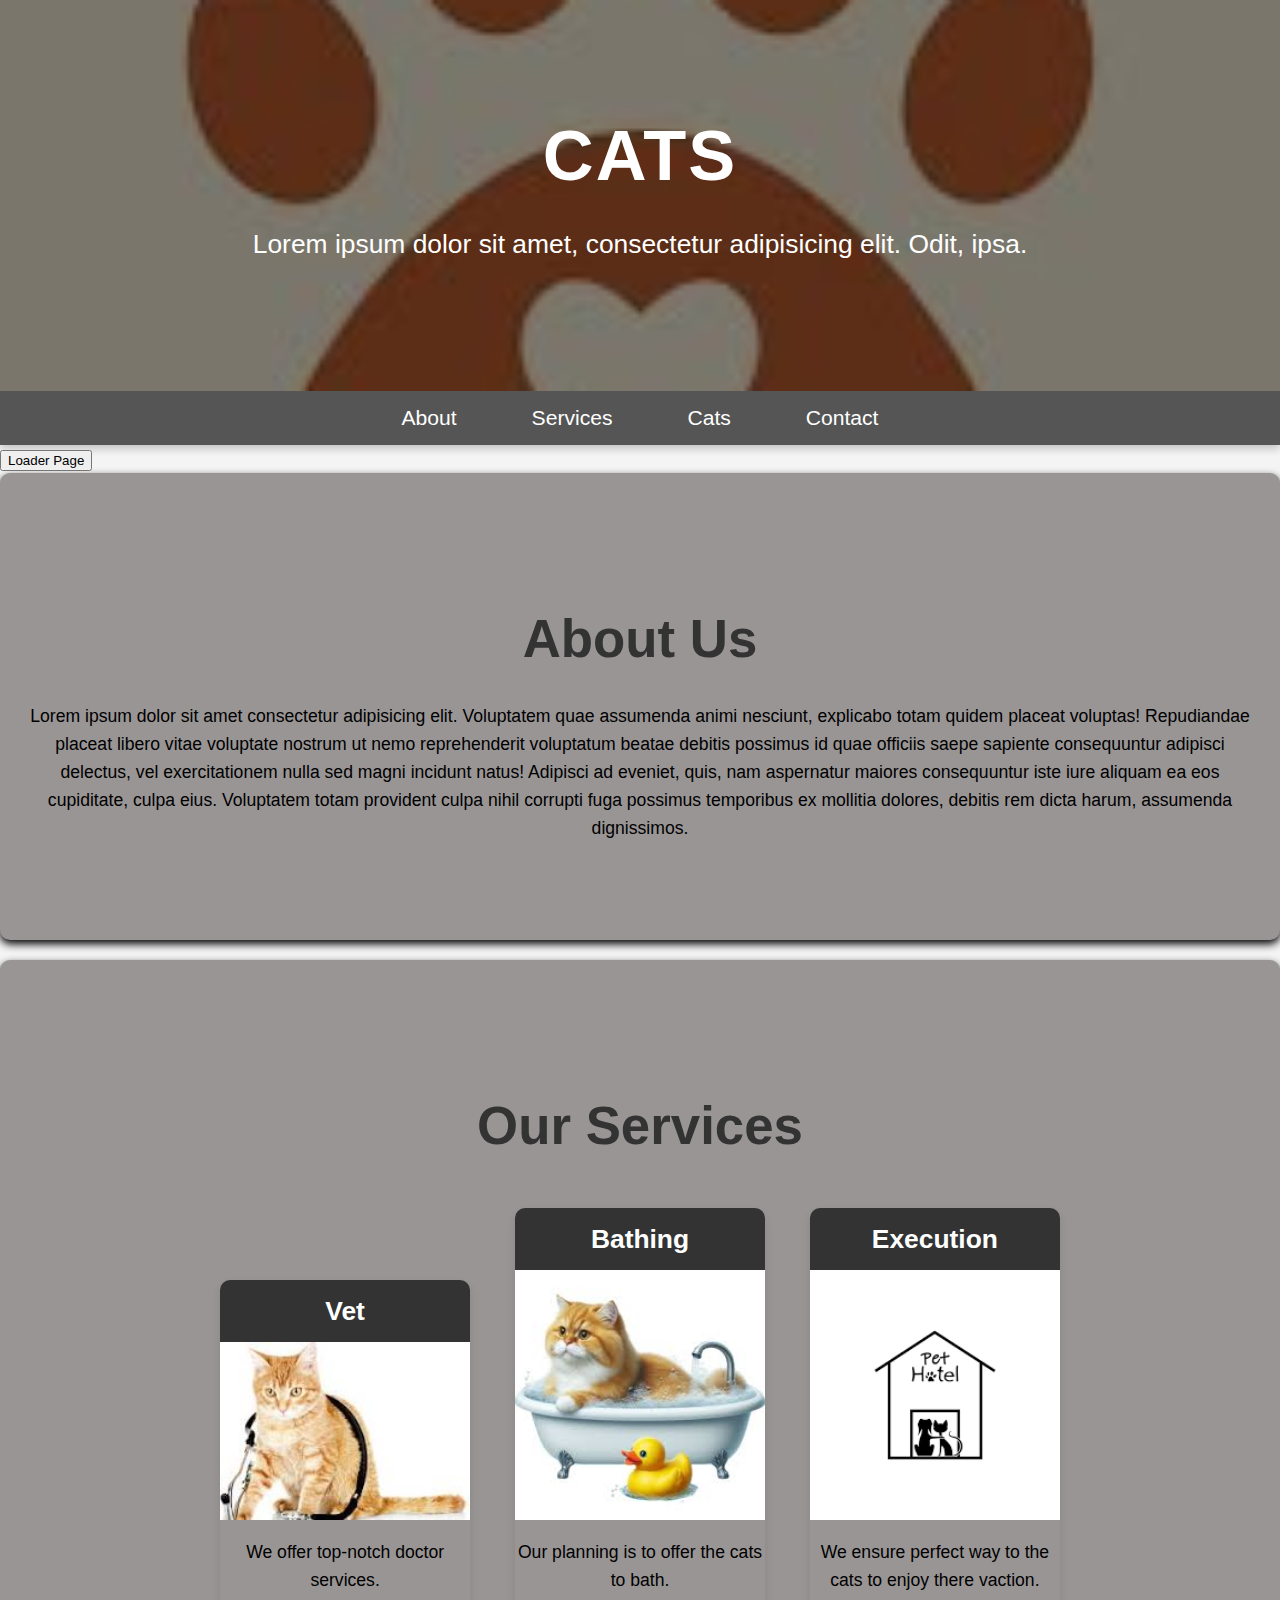
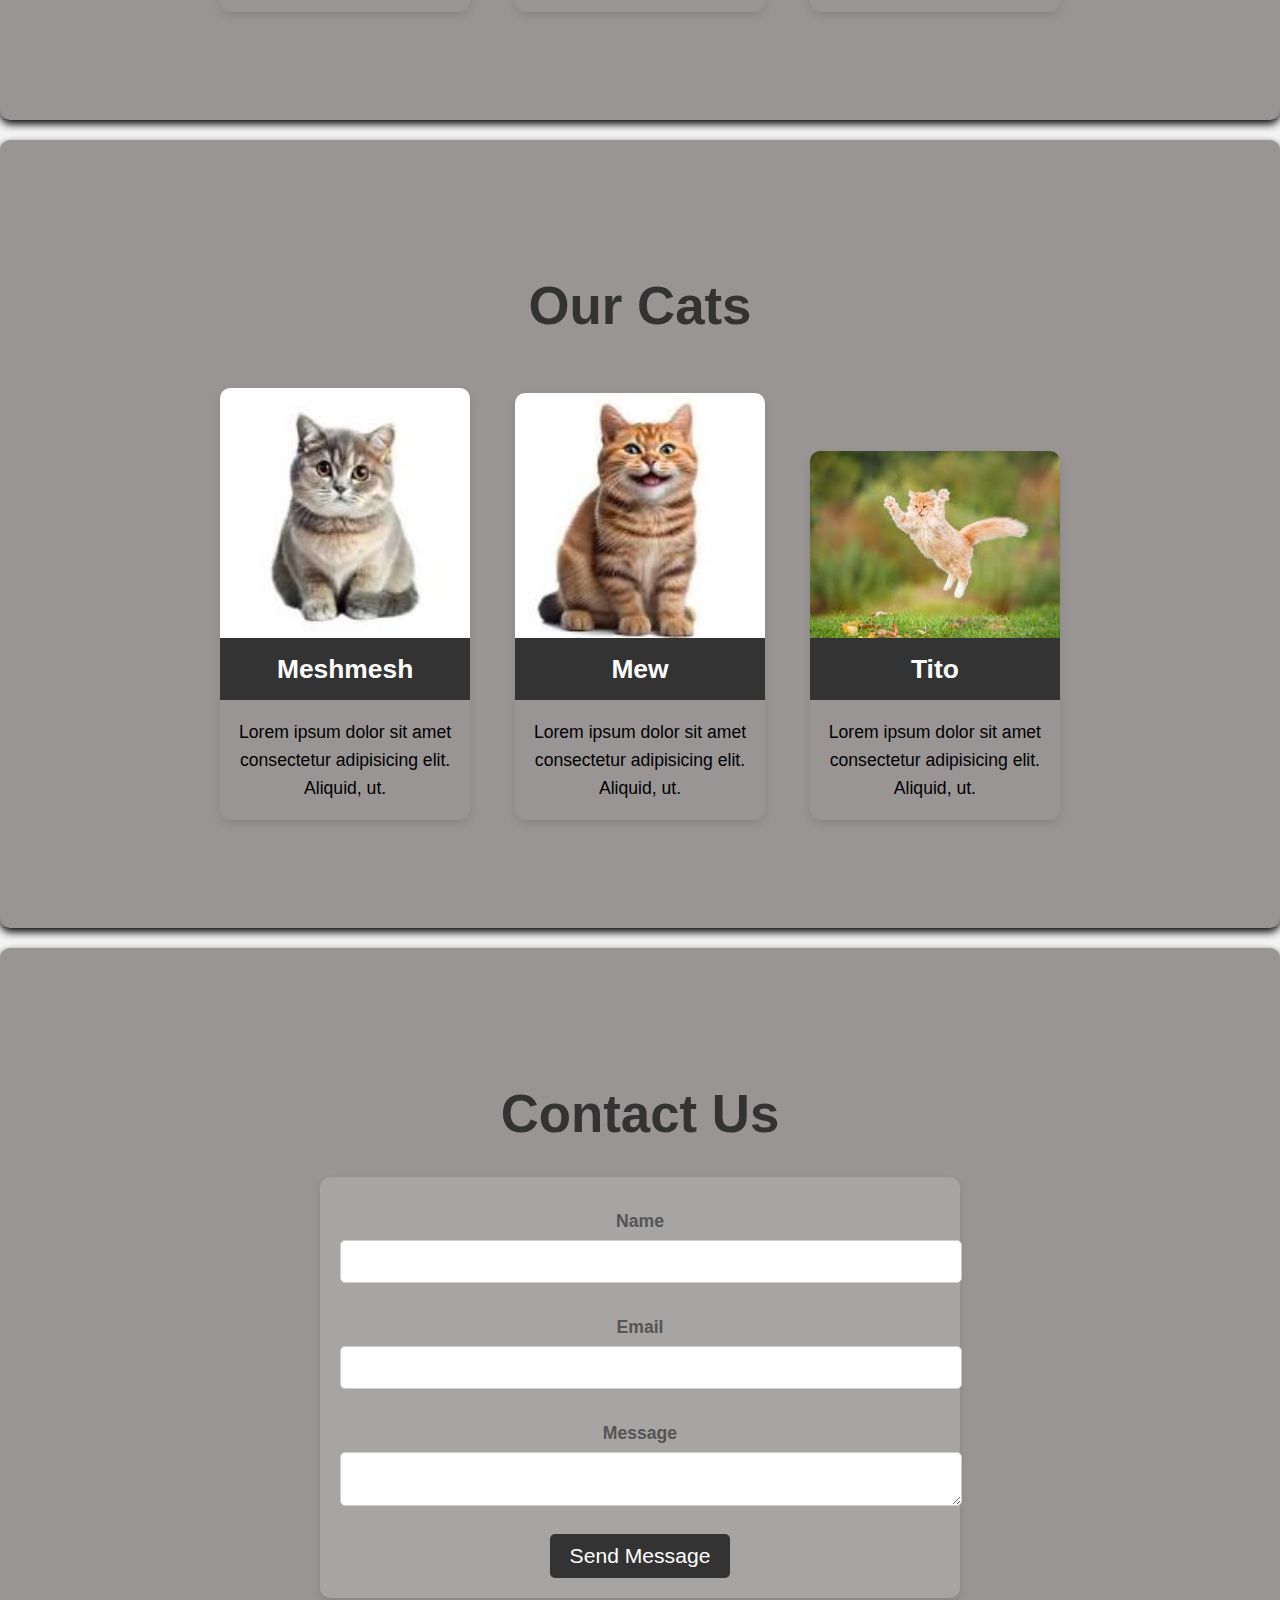
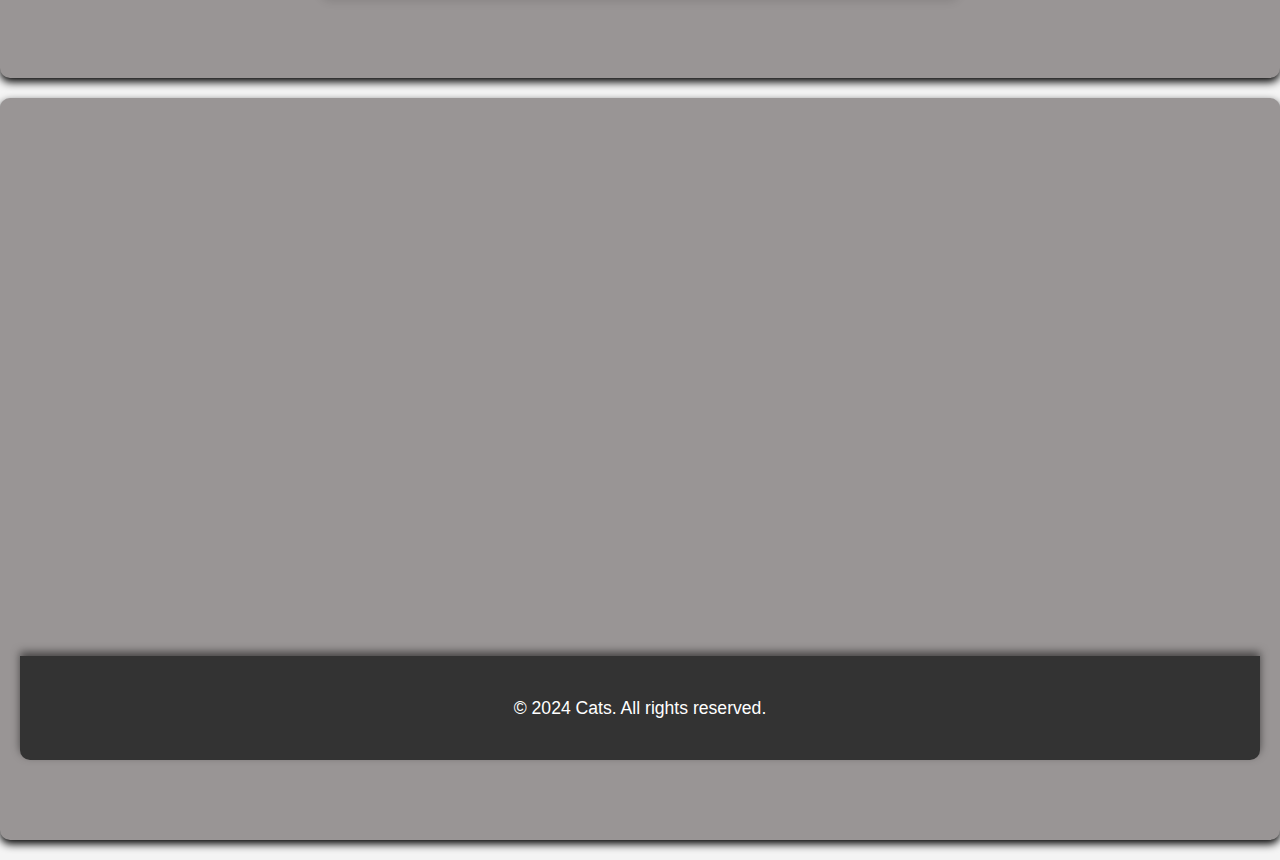
<file: index.html>
<!DOCTYPE html>
<html lang="en">
  <head>
    <meta charset="UTF-8" />
    <meta name="viewport" content="width=device-width, initial-scale=1.0" />
    <title>Cats</title>
    <link rel="stylesheet" href="styles.css" />
  </head>
  <body>
    <header>
      <div class="header-content">
        <h1>CATS</h1>
        <p>Lorem ipsum dolor sit amet, consectetur adipisicing elit. Odit, ipsa.</p>
      </div>
    </header>

    <nav>
      <ul>
        <li><a href="#about">About</a></li>
        <li><a href="#services">Services</a></li>
        <li><a href="#Cats">Cats</a></li>
        <li><a href="#contact">Contact</a></li>
      </ul>
    </nav>
    <a href="loader.html">
      <button>Loader Page</button>
    </a>
    <section id="about">
      <h2>About Us</h2>
      <p>
        Lorem ipsum dolor sit amet consectetur adipisicing elit. Voluptatem quae
        assumenda animi nesciunt, explicabo totam quidem placeat voluptas!
        Repudiandae placeat libero vitae voluptate nostrum ut nemo reprehenderit
        voluptatum beatae debitis possimus id quae officiis saepe sapiente
        consequuntur adipisci delectus, vel exercitationem nulla sed magni
        incidunt natus! Adipisci ad eveniet, quis, nam aspernatur maiores
        consequuntur iste iure aliquam ea eos cupiditate, culpa eius. Voluptatem
        totam provident culpa nihil corrupti fuga possimus temporibus ex
        mollitia dolores, debitis rem dicta harum, assumenda dignissimos.
      </p>
    </section>

    <section id="services">
      <h2>Our Services</h2>
      <div class="service-box">
        <h3>Vet</h3>
        <img src="catdoc.jfif" alt="Cat At the Doctor" />
        <p>We offer top-notch doctor services.</p>
      </div>
      <div class="service-box">
        <h3>Bathing</h3>
        <img src="catw.jfif" alt="Cat Wash" />
        <p>Our planning is to offer the cats to bath.</p>
      </div>
      <div class="service-box">
        <h3>Execution</h3>
        <img src="cath.png" alt="Cat Hotel" />
        <p>We ensure perfect way to the cats to enjoy there vaction.</p>
      </div>
    </section>

    <section id="Cats">
      <h2>Our Cats</h2>
      <div class="Cats-box">
        <img src="cat.jfif" alt="Cat 1" />
        <h3>Meshmesh</h3>
        <p>Lorem ipsum dolor sit amet consectetur adipisicing elit. Aliquid, ut.</p>

      </div>
      <div class="Cats-box">
        <img src="cattt.jfif" alt="Cat 2" />
        <h3>Mew</h3>
        <p>Lorem ipsum dolor sit amet consectetur adipisicing elit. Aliquid, ut.</p>

      </div>
      <div class="Cats-box">
        <img src="catttt.jfif" alt="Cat 3" />
        <h3>Tito</h3>
        <p>Lorem ipsum dolor sit amet consectetur adipisicing elit. Aliquid, ut.</p>

      </div>
    </section>

    <section id="contact">
      <h2>Contact Us</h2>
      <form>
        <label for="name">Name</label>
        <input type="text" id="name" name="name" required />

        <label for="email">Email</label>
        <input type="email" id="email" name="email" required />

        <label for="message">Message</label>
        <textarea id="message" name="message" required></textarea>

        <button type="submit">Send Message</button>
      </form>
    </section>
    <section class="map">
        <iframe src="https://www.google.com/maps/embed?pb=!1m18!1m12!1m3!1d6908.649612670628!2d31.491063558923113!3d30.027538165764533!2m3!1f0!2f0!3f0!3m2!1i1024!2i768!4f13.1!3m3!1m2!1s0x1458225e13f18e93%3A0x5b03da3ae95bd898!2sCosta%20Coffee!5e0!3m2!1sen!2seg!4v1724178715807!5m2!1sen!2seg" width="600" height="450" style="border:0;" allowfullscreen="" loading="lazy" referrerpolicy="no-referrer-when-downgrade"></iframe>    <!-- Footer Section -->
    <footer>
      <p>&copy; 2024 Cats. All rights reserved.</p>
    </footer>
  </body>
</html>
</file>
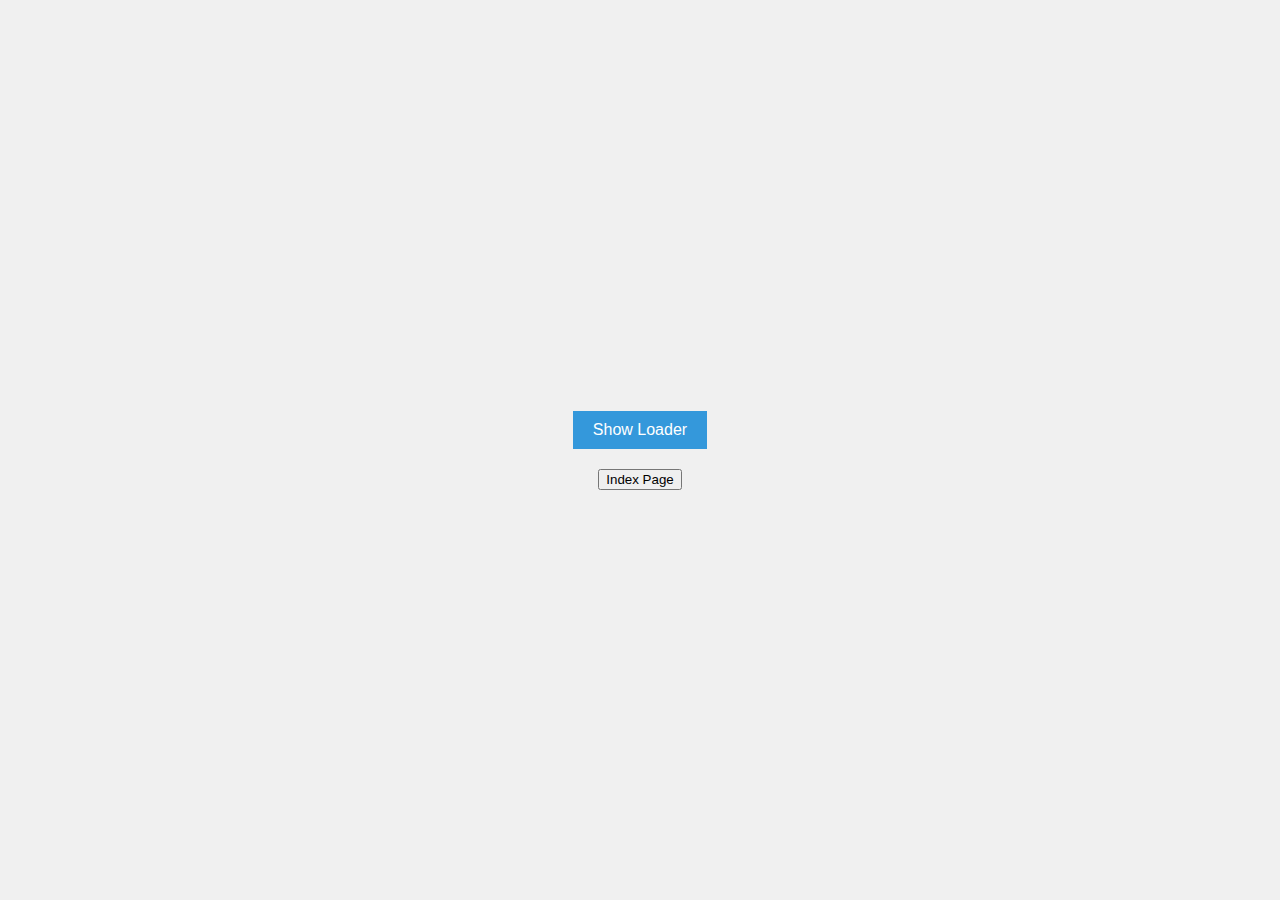
<file: loader.html>
<!DOCTYPE html>
<html lang="en">
<head>
    <meta charset="UTF-8">
    <meta name="viewport" content="width=device-width, initial-scale=1.0">
    <title>Loader Animation</title>
    <link rel="stylesheet" href="loader.css">
</head>
<body>
    <input type="checkbox" id="toggle-loader">
    <label for="toggle-loader" class="button">Show Loader</label>

    <div id="loader-container">
        <div id="loader"></div>
    </div>
    <a href="index.html">
        <button>Index Page</button>
      </a>
</body>
</html>
</file>
<file: styles.css>
body {
  font-family: "Roboto", sans-serif;
  margin: 0;
  padding: 0;
  color: #000000;
  background-color: #f4f4f4;
  line-height: 1.6;
  font-size: 110%;
}

header {
  background: linear-gradient(rgba(0, 0, 0, 0.5), rgba(0, 0, 0, 0.5)),
    url("paw.jfif") no-repeat center center/cover;
  color: white;
  padding: 100px 0;
  text-align: center;
  position: relative;
}

header h1 {
  margin: 0;
  font-size: 4em;
  text-transform: uppercase;
  letter-spacing: 2px;
}

header p {
  font-size: 1.5em;
  margin-top: 10px;
}

nav {
  background-color: #555;
  padding: 10px 0;
  text-align: center;
  box-shadow: 0 4px 8px rgba(0, 0, 0, 0.2);
}

nav ul {
  list-style-type: none;
  margin: 0;
  padding: 0;
}

nav ul li {
  display: inline;
  margin: 0 15px;
}

nav ul li a {
  color: white;
  text-decoration: none;
  font-size: 1.2em;
  padding: 8px 20px;
  border-radius: 5px;
  transition: background-color 0.3s ease-in-out;
}

nav ul li a:hover {
  background-color: #666;
}

section {
  padding: 80px 20px;
  text-align: center;
  background-color: rgb(153, 149, 149);
  margin-bottom: 20px;
  box-shadow: 0 4px 8px rgb(0, 0, 0);
  border-radius: 10px;
}

section h2 {
  font-size: 3em;
  margin-bottom: 20px;
  color: #333;
}

.service-box,
.Cats-box {
  margin: 20px;
  display: inline-block;
  width: 250px;
  text-align: center;
  box-shadow: 0 4px 8px rgba(0, 0, 0, 0.1);
  border-radius: 10px;
  overflow: hidden;
  transition: transform 0.3s ease-in-out;
}

.service-box:hover,
.Cats-box:hover {
  transform: translateY(-10px);
}

.service-box img,
.Cats-box img {
  width: 100%;
  height: auto;
  display: block;
}

.service-box h3,
.Cats-box h3 {
  background-color: #333;
  color: white;
  margin: 0;
  padding: 10px 0;
  font-size: 1.5em;
}

form {
  max-width: 600px;
  margin: 0 auto;
  background: #a7a4a4;
  padding: 20px;
  border-radius: 10px;
  box-shadow: 0 4px 8px rgba(0, 0, 0, 0.1);
}

form label {
  display: block;
  margin: 10px 0 5px;
  font-weight: bold;
  color: #555;
}

form input,
form textarea {
  width: 100%;
  padding: 10px;
  margin-bottom: 20px;
  border-radius: 5px;
  border: 1px solid #ccc;
  font-size: 1em;
  transition: border-color 0.3s ease-in-out;
}

form input:focus,
form textarea:focus {
  border-color: #333;
}

form button {
  background-color: #333;
  color: white;
  padding: 10px 20px;
  border: none;
  cursor: pointer;
  border-radius: 5px;
  font-size: 1.2em;
  transition: background-color 0.3s ease-in-out;
}

form button:hover {
  background-color: #555;
}

footer {
  background-color: #333;
  color: white;
  text-align: center;
  padding: 20px;
  margin-top: 20px;
  box-shadow: 0 -4px 8px rgba(0, 0, 0, 0.537);
  border-radius: 0 0 10px 10px;
}

@media (max-width: 768px) {
  .service-box,
  .Cats-box {
    width: 100%;
    margin-bottom: 20px;
  }
}
</file>
<file: loader.css>
body {
    display: flex;
    flex-direction: column;
    justify-content: center;
    align-items: center;
    height: 100vh;
    margin: 0;
    font-family: Arial, sans-serif;
    background-color: #f0f0f0;
}

.button {
    padding: 10px 20px;
    font-size: 16px;
    background-color: #3498db;
    color: white;
    border: none;
    cursor: pointer;
    text-align: center;
    margin-bottom: 20px;
    user-select: none;
}

#toggle-loader {
    display: none;
}

#loader-container {
    display: none;
    justify-content: center;
    align-items: center;
}

#toggle-loader:checked + label + #loader-container {
    display: flex;
}

#loader {
    width: 50px;
    height: 50px;
    border: 8px solid #f3f3f3;
    border-radius: 50%;
    border-top: 8px solid #3498db;
    animation: spin 2s linear infinite;
}

@keyframes spin {
    0% { transform: rotate(0deg); }
    100% { transform: rotate(360deg); }
}
</file>
